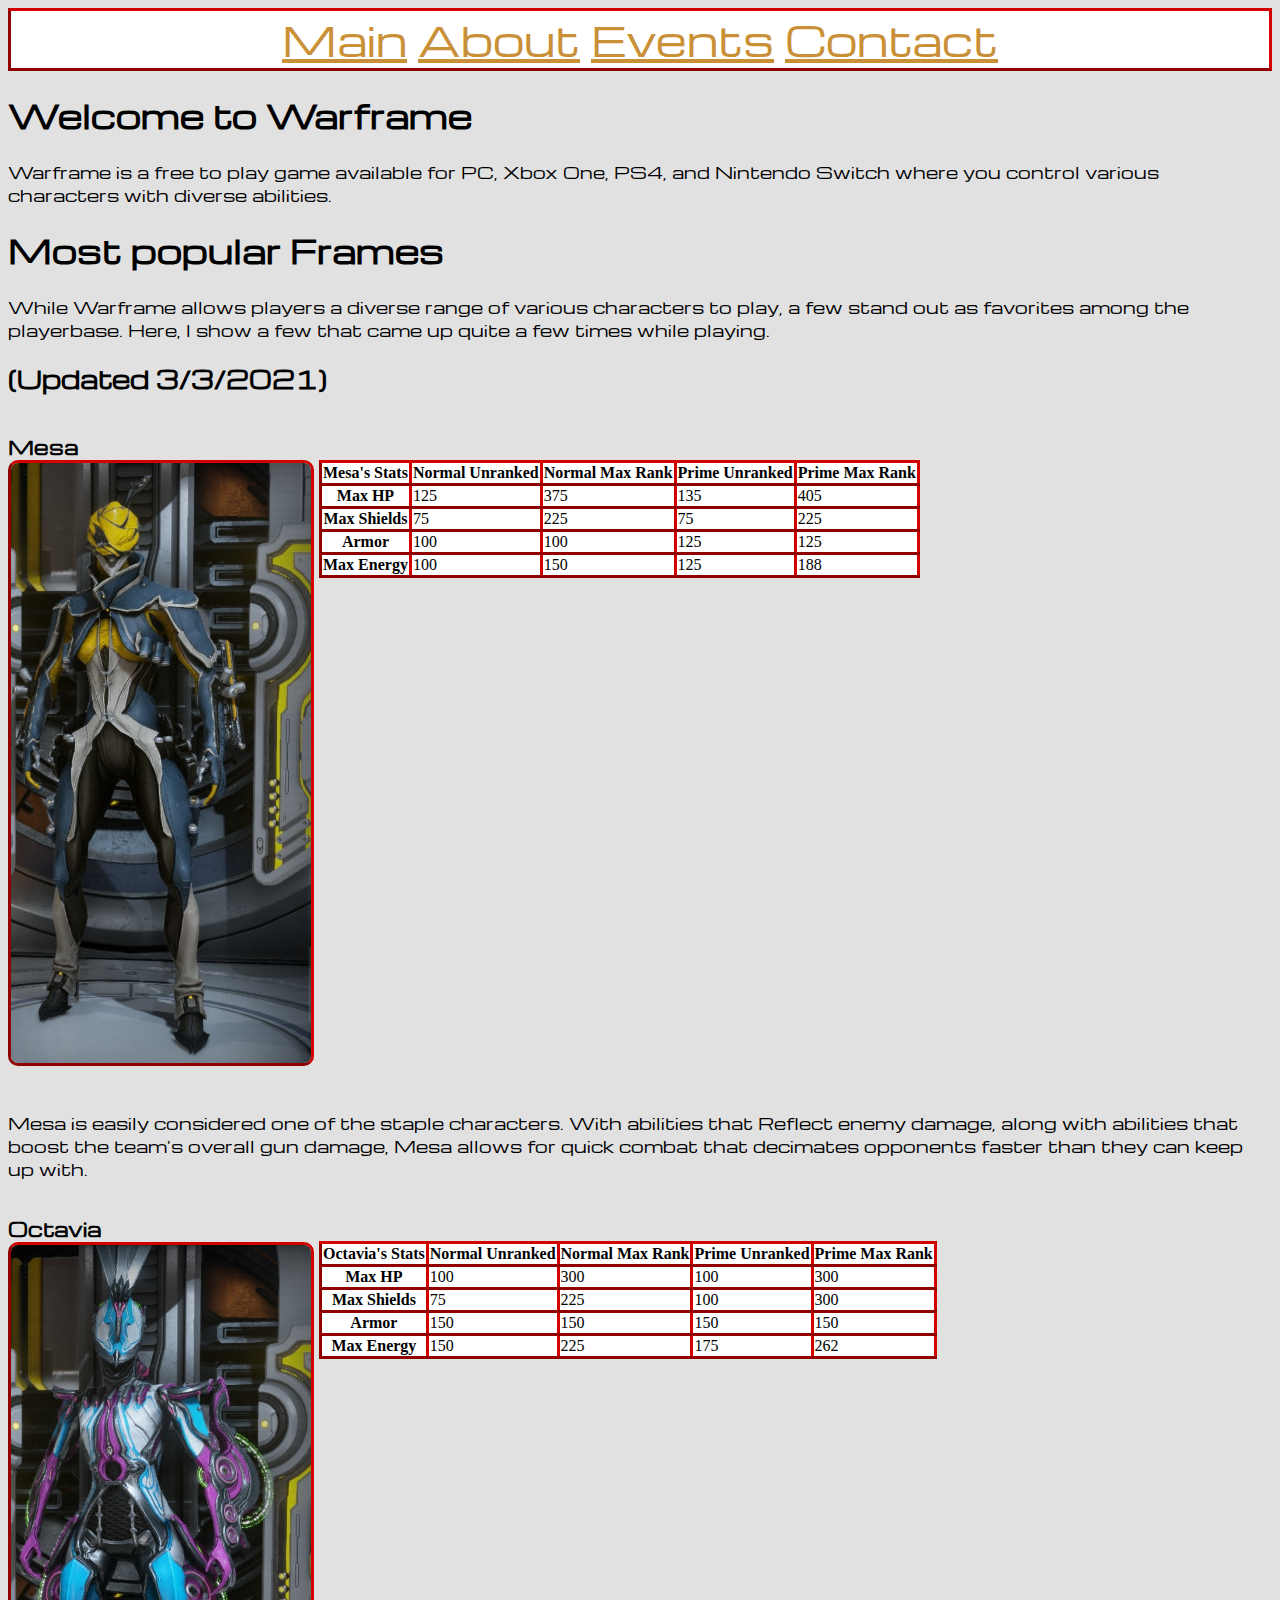
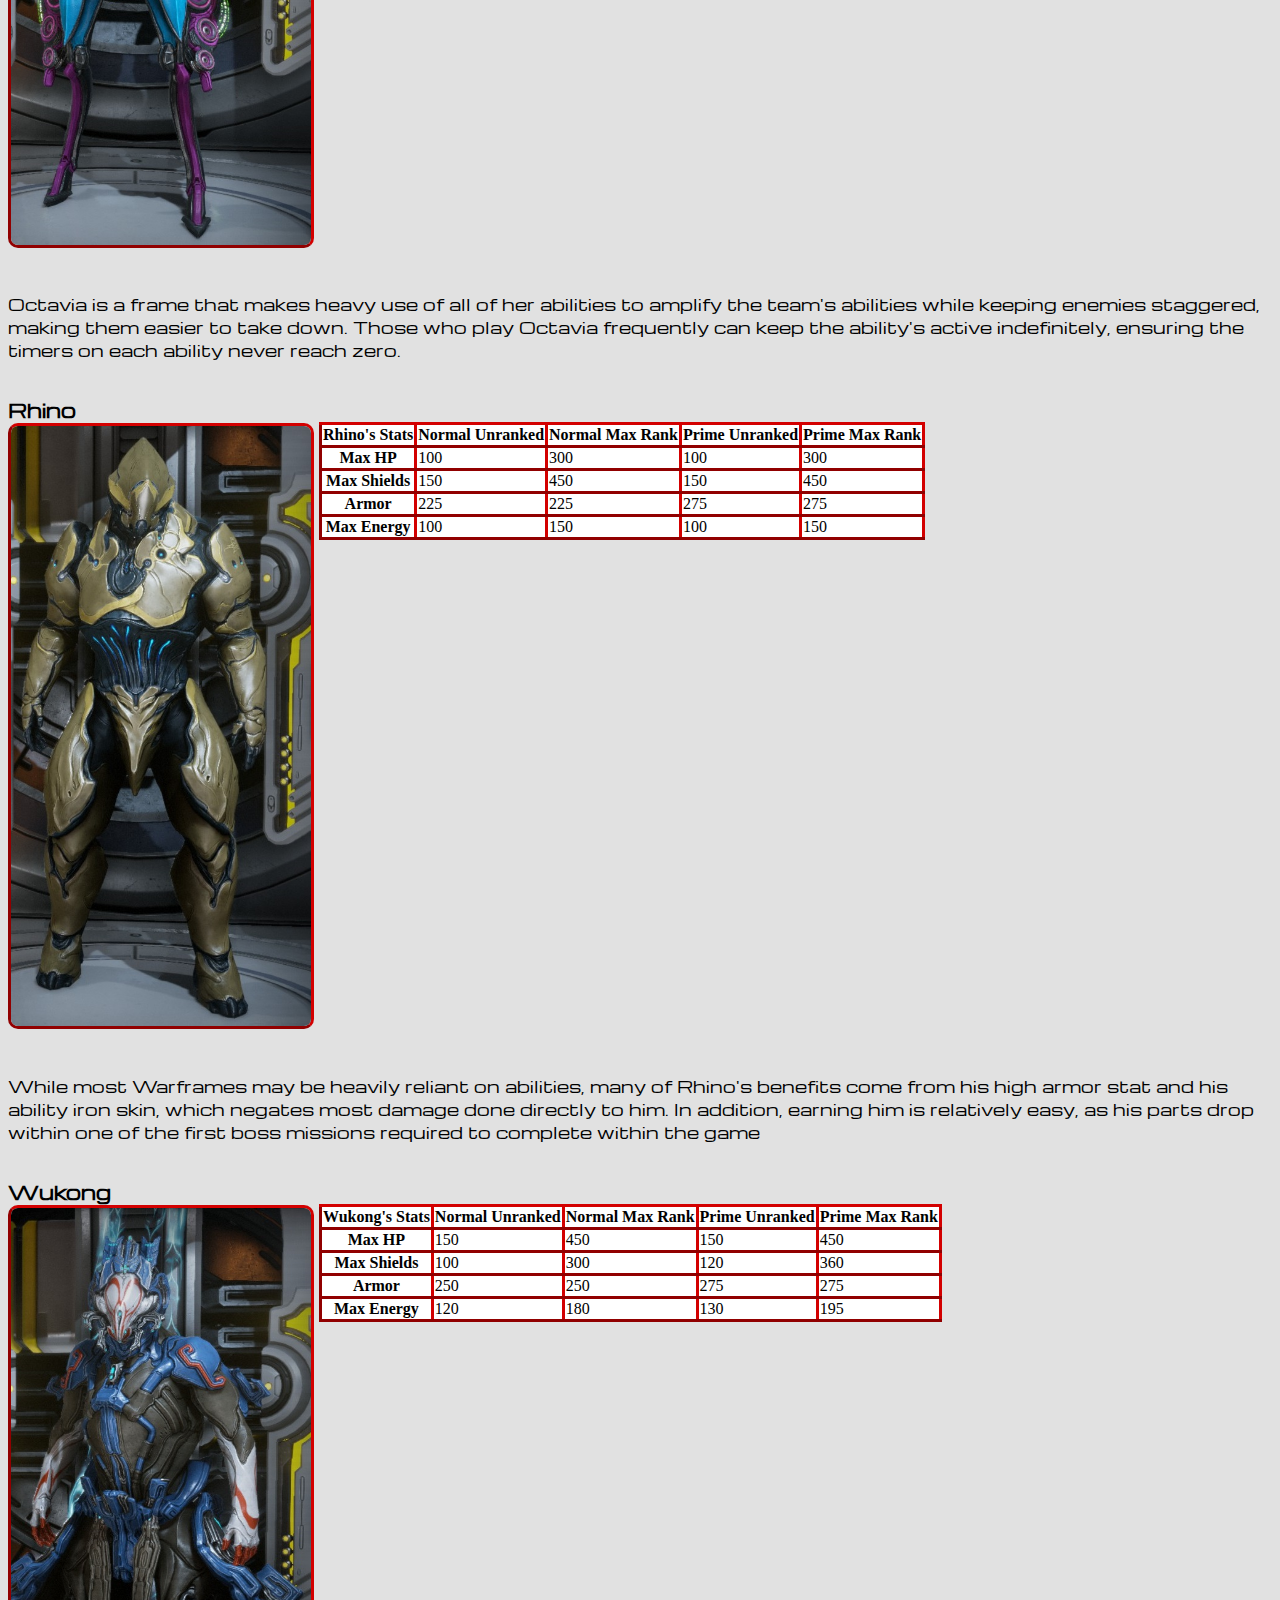
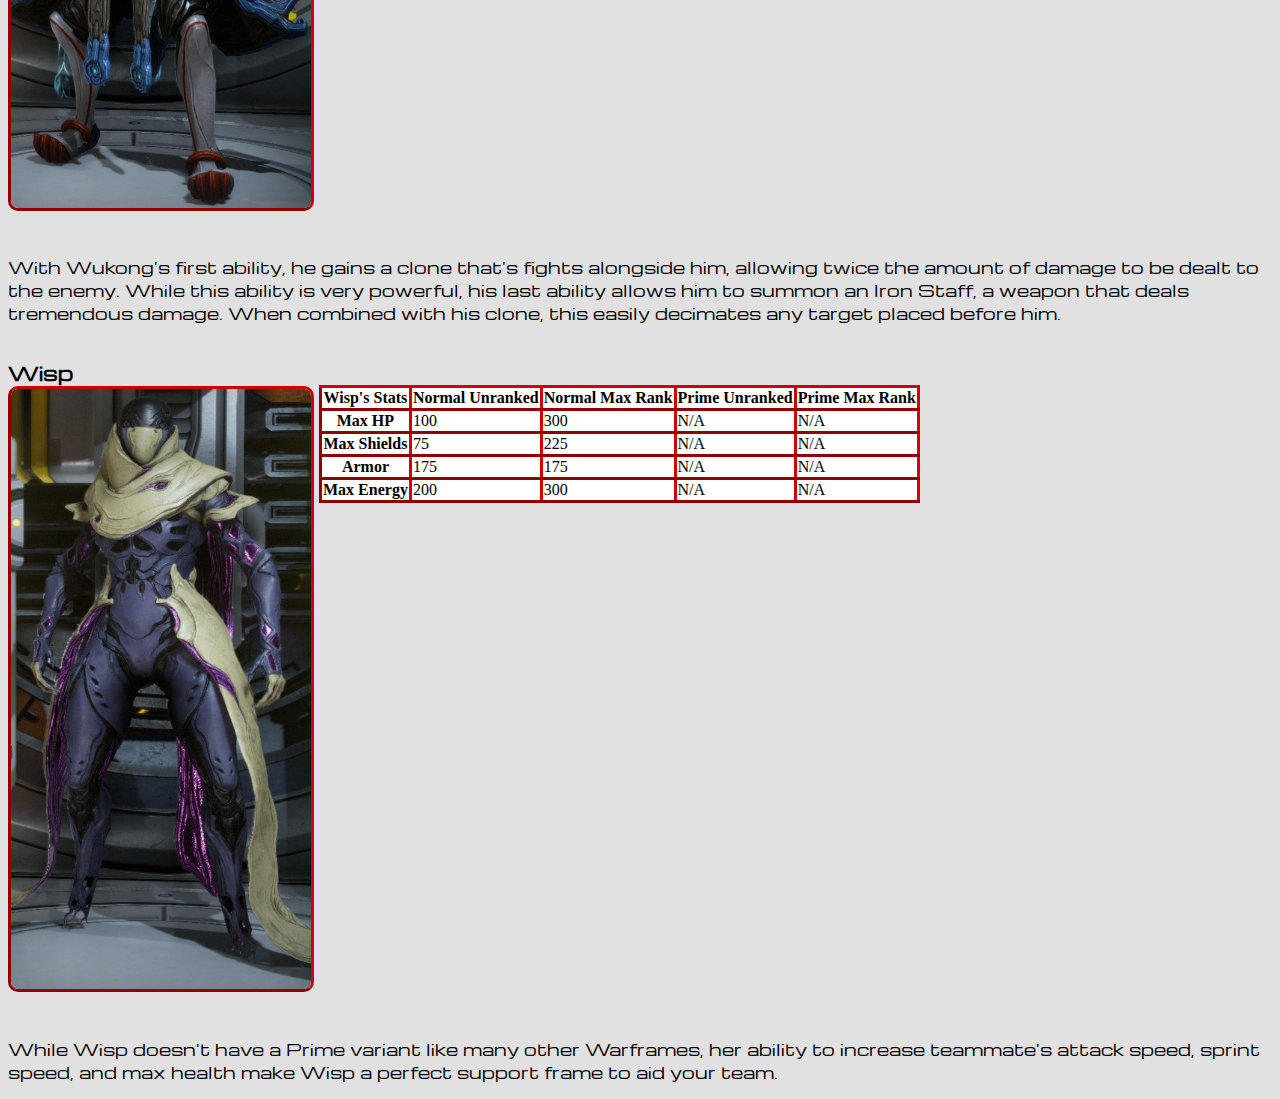
<file: Midterm/index.html>
<!DOCTYPE html>
<html>
    <!--Alrighty, time to get to work on the midterm.  Some scaffolding will be nice-->
    <head>
    <title>Welcome!</title>
    <link rel="stylesheet" href="Styling.css" />
    </head>
    <body>
        <!--Actually first, we should put a menu at the top of the page-->
        <div class="menu">
            <!--Menu goes here.  Users should be able to access the Main, Contact, About, and Events pages from here.-->

            <a href="index.html" class="menuButton">Main</a>
            <a href="about.html" class="menuButton">About</a>
            <a href="events.html">Events</a>
            <a href="Contact.html">Contact</a>

        </div>
        <!-- Alrighty.  After the menu, comes what the user's going to see first.-->
        <div>
            <h1>Welcome to Warframe</h1>
            <p>Warframe is a free to play game available for PC, Xbox One, PS4, and Nintendo Switch where you control various characters with diverse abilities.</p>
        </div>

        <!--Feel like I need to mention, but all images were taken within the game for this page, and cropped a bit.-->
        <div>
            <h1>Most popular Frames</h1><!--Wow, this data is hard to find.  I'll have to do this later.-->
            <p>While Warframe allows players a diverse range of various characters to play, a few stand out as favorites among the playerbase.  Here, I show a few that came up quite a few times while playing.</p>
            <h2>(Updated 3/3/2021)</h2>
            <div class="frame">
                <div class="frameHead">
                <h3>Mesa</br> <img src="mesa.jpg" class="frameImage"></h3>
                </div>
                <table border="1" class="frameTable">
                    <tr>
                        <th scope="col">Mesa's Stats</th>
                        <th scope="col">Normal Unranked</th>
                        <th scope="col">Normal Max Rank</th>
                        <th scope="col">Prime Unranked</th>
                        <th scope="col">Prime Max Rank</th>
                    </tr>
                    <tr>
                        <th scope="row">Max HP</th>
                        <td>125</td>
                        <td>375</td>
                        <td>135</td>
                        <td>405</td>
                    </tr>
                    <tr>
                        <th scope="row">Max Shields</th>
                        <td>75</td>
                        <td>225</td>
                        <td>75</td>
                        <td>225</td>
                    </tr>
                    <tr>
                        <th scope="row">Armor</th>
                        <td>100</td>
                        <td>100</td>
                        <td>125</td>
                        <td>125</td>
                    </tr>
                    <tr>
                        <th scope="row">Max Energy</th>
                        <td>100</td>
                        <td>150</td>
                        <td>125</td>
                        <td>188</td>
                    </tr>
                </table>
                <!--Table looks nice, probably going to copy-paste it throughout this page.-->
                <!--Description time-->
                <p>Mesa is easily considered one of the staple characters.  With abilities that Reflect enemy damage, along with abilities that boost the team's overall gun damage, Mesa allows for quick combat that decimates opponents faster than they can keep up with.</p>
            </div>
            
            <div class="frame">
                <h3>Octavia </br> <img src="octavia.jpg" class="frameImage"></h3>
                
                <table border="1" class="frameTable">
                    <tr>
                        <th scope="col">Octavia's Stats</th>
                        <th scope="col">Normal Unranked</th>
                        <th scope="col">Normal Max Rank</th>
                        <th scope="col">Prime Unranked</th>
                        <th scope="col">Prime Max Rank</th>
                    </tr>
                    <tr>
                        <th scope="row">Max HP</th>
                        <td>100</td>
                        <td>300</td>
                        <td>100</td>
                        <td>300</td>
                    </tr>
                    <tr>
                        <th scope="row">Max Shields</th>
                        <td>75</td>
                        <td>225</td>
                        <td>100</td>
                        <td>300</td>
                    </tr>
                    <tr>
                        <th scope="row">Armor</th>
                        <td>150</td>
                        <td>150</td>
                        <td>150</td>
                        <td>150</td>
                    </tr>
                    <tr>
                        <th scope="row">Max Energy</th>
                        <td>150</td>
                        <td>225</td>
                        <td>175</td>
                        <td>262</td>
                    </tr>
                </table>
                <p>Octavia is a frame that makes heavy use of all of her abilities to amplify the team's abilities while keeping enemies staggered, making them easier to take down.  Those who play Octavia frequently can keep the ability's active indefinitely, ensuring the timers on each ability never reach zero.</p>
            </div>
            <div class="frame">
                <h3>Rhino </br> <img src="rhino.jpg" class="frameImage"></h3>
                
                <table border="1" class="frameTable">
                    <tr>
                        <th scope="col">Rhino's Stats</th>
                        <th scope="col">Normal Unranked</th>
                        <th scope="col">Normal Max Rank</th>
                        <th scope="col">Prime Unranked</th>
                        <th scope="col">Prime Max Rank</th>
                    </tr>
                    <tr>
                        <th scope="row">Max HP</th>
                        <td>100</td>
                        <td>300</td>
                        <td>100</td>
                        <td>300</td>
                    </tr>
                    <tr>
                        <th scope="row">Max Shields</th>
                        <td>150</td>
                        <td>450</td>
                        <td>150</td>
                        <td>450</td>
                    </tr>
                    <tr>
                        <th scope="row">Armor</th>
                        <td>225</td>
                        <td>225</td>
                        <td>275</td>
                        <td>275</td>
                    </tr>
                    <tr>
                        <th scope="row">Max Energy</th>
                        <td>100</td>
                        <td>150</td>
                        <td>100</td>
                        <td>150</td>
                    </tr>
                </table>
                <p>While most Warframes may be heavily reliant on abilities, many of Rhino's benefits come from his high armor stat and his ability iron skin, which negates most damage done directly to him.  In addition, earning him is relatively easy, as his parts drop within one of the first boss missions required to complete within the game</p>
            </div>
            <div class="frame">
                <h3>Wukong</br><img src="wukong.jpg" class="frameImage"></h3>
             
                <table border="1" class="frameTable">
                    <tr>
                        <th scope="col">Wukong's Stats</th>
                        <th scope="col">Normal Unranked</th>
                        <th scope="col">Normal Max Rank</th>
                        <th scope="col">Prime Unranked</th>
                        <th scope="col">Prime Max Rank</th>
                    </tr>
                    <tr>
                        <th scope="row">Max HP</th>
                        <td>150</td>
                        <td>450</td>
                        <td>150</td>
                        <td>450</td>
                    </tr>
                    <tr>
                        <th scope="row">Max Shields</th>
                        <td>100</td>
                        <td>300</td>
                        <td>120</td>
                        <td>360</td>
                    </tr>
                    <tr>
                        <th scope="row">Armor</th>
                        <td>250</td>
                        <td>250</td>
                        <td>275</td>
                        <td>275</td>
                    </tr>
                    <tr>
                        <th scope="row">Max Energy</th>
                        <td>120</td>
                        <td>180</td>
                        <td>130</td>
                        <td>195</td>
                    </tr>
                </table>
                <p>With Wukong's first ability, he gains a clone that's fights alongside him, allowing twice the amount of damage to be dealt to the enemy.  While this ability is very powerful, his last ability allows him to summon an Iron Staff, a weapon that deals tremendous damage.  When combined with his clone, this easily decimates any target placed before him.</p>
            </div>
            <div class="frame">
                <h3>Wisp </br> <img src="wisp.jpg" class="frameImage"></h3>
                
                <table border="1" class="frameTable">
                    <tr>
                        <th scope="col">Wisp's Stats</th>
                        <th scope="col">Normal Unranked</th>
                        <th scope="col">Normal Max Rank</th>
                        <th scope="col">Prime Unranked</th>
                        <th scope="col">Prime Max Rank</th>
                    </tr>
                    <tr>
                        <th scope="row">Max HP</th>
                        <td>100</td>
                        <td>300</td>
                        <td>N/A</td>
                        <td>N/A</td>
                    </tr>
                    <tr>
                        <th scope="row">Max Shields</th>
                        <td>75</td>
                        <td>225</td>
                        <td>N/A</td>
                        <td>N/A</td>
                    </tr>
                    <tr>
                        <th scope="row">Armor</th>
                        <td>175</td>
                        <td>175</td>
                        <td>N/A</td>
                        <td>N/A</td>
                    </tr>
                    <tr>
                        <th scope="row">Max Energy</th>
                        <td>200</td>
                        <td>300</td>
                        <td>N/A</td>
                        <td>N/A</td>
                    </tr>
                </table>
                <p>While Wisp doesn't have a Prime variant like many other Warframes, her ability to increase teammate's attack speed, sprint speed, and max health make Wisp a perfect support frame to aid your team.</p>
            </div>
        </div>

    </body>
</html>
</file>
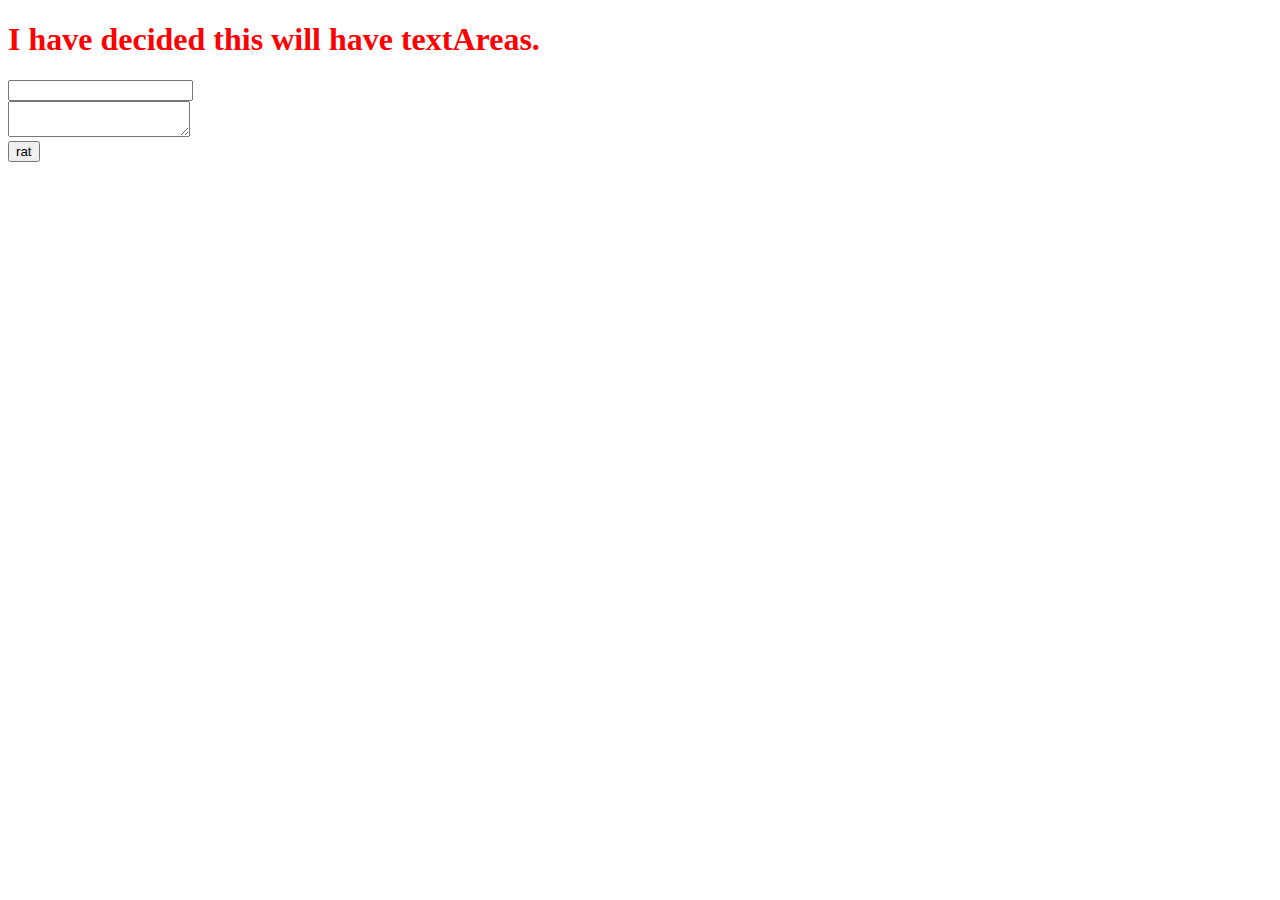
<file: Week11/index.html>
<!DOCTYPE html>
<html>
    <head>
        <title>Wowee another website</title> 
        
        <link rel="stylesheet" href="Style.css" />
        <style>
            h1
            {
                color: red;
            }
            video{
                visibility: hidden;
            }
        </style>
        <script src="../jquery-3.6.0.js">
        // $("1").css("color", "blue");
          //  $( "txtareaName").css("font-size", "25px");
            $("btn").click(function(){
                $("#ratTime").css("visibility", "visible");

            })</script>
    </head>
    <body>
        <h1 id="1">I have decided this will have textAreas.</h1>
        <form>
            <input type="text" name="textTime" id="inputTextTime">
        </br>
            <textarea name="newName" cols="" rows="" id="txtareaName">

            </textarea>
        </br>
            <input type="button" id="btn" value="rat">

        </form>

        <video id="ratTime" src="../Midterm/rat.mp4"></video>
        <script>
           

        </script>
    </body>
</html>
</file>
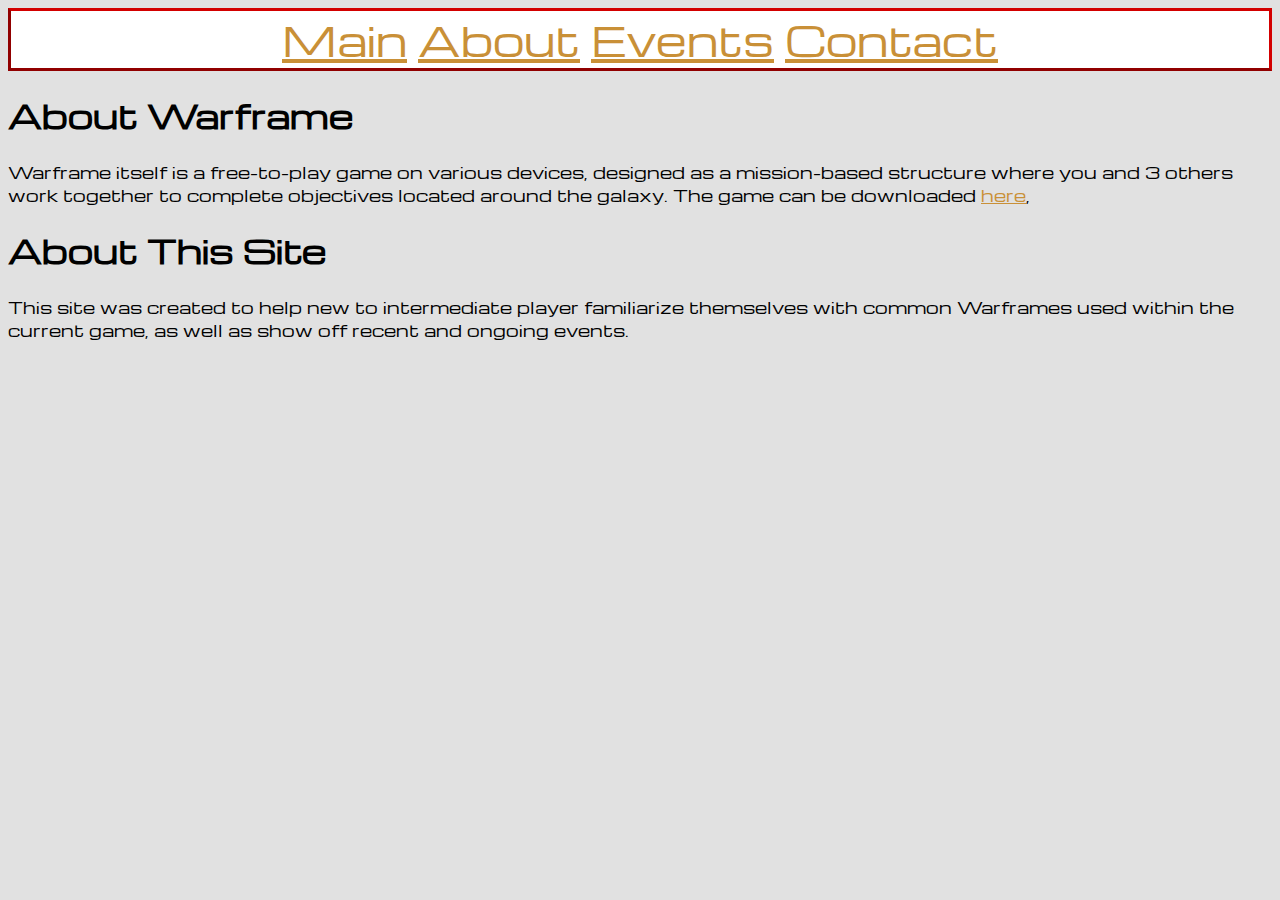
<file: Midterm/about.html>
<!DOCTYPE html>
<html>
    <!--About page.  What's up with Warframe, why'd you create the site?-->
    <head>
        <title>About</title>
        <link rel="stylesheet" href="Styling.css" />
    </head>
    <body>
        <!--Can't forget the menu, here.-->
        <div class="menu">
            <!--Menu goes here.  Users should be able to access the Main, Contact, About, and Events pages from here.-->
                    <a href="index.html">Main</a>
                    <a href="about.html">About</a>
                    <a href="events.html">Events</a>
                    <a href="Contact.html">Contact</a>
               
        </div>
        <!--Much better.  What's next?-->
        <!--Ooh, how about...-->

        <h1>About Warframe</h1>
        <p>Warframe itself is a free-to-play game on various devices, designed as a mission-based structure where you and 3 others work together to complete objectives located around the galaxy.  The game can be downloaded <a href="https://www.warframe.com/landing">here</a>,</p>
        <h1>About This Site</h1>
        <p>This site was created to help new to intermediate player familiarize themselves with common Warframes used within the current game, as well as show off recent and ongoing events.</p>
    </body>
</html>
</file>
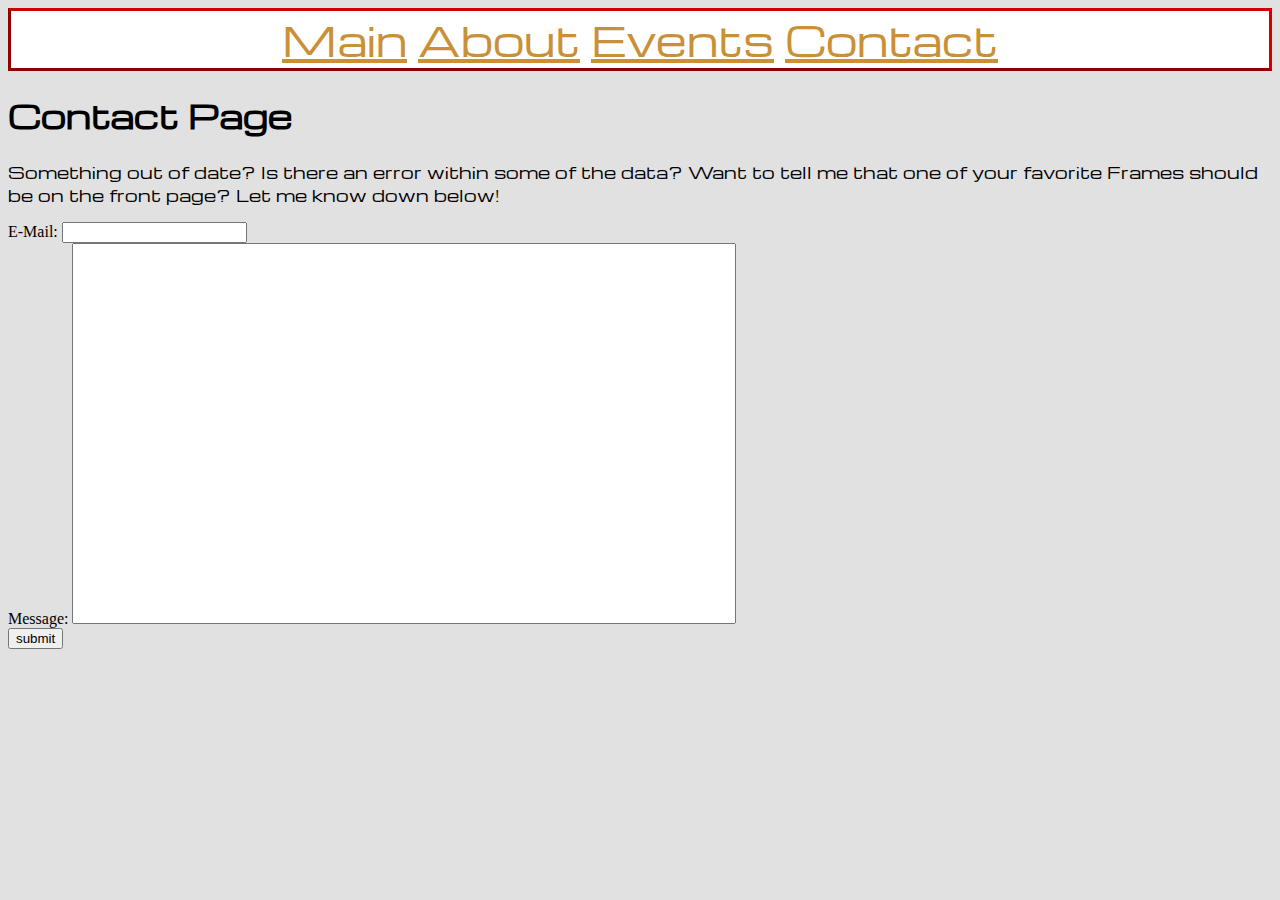
<file: Midterm/Contact.html>
<!DOCTYPE html>
<html>
    <!--What if someone has questions they need answered.  That's where this page comes in.-->
    <head>
        <title>Contact me!</title>
        <link rel="stylesheet" href="Styling.css" />
    </head>
    <body>
        <!--Gotta get that menu in here right quick.-->
        <div class="menu">
            <!--Menu goes here.  Users should be able to access the Main, Contact, About, and Events pages from here.-->
                    <a href="index.html">Main</a>
                    <a href="about.html">About</a>
                    <a href="events.html">Events</a>
                    <a href="Contact.html">Contact</a>
        </div>
        <!--Alrighty, what to put here... I guess we start with a heading.-->
        <h1>Contact Page</h1>
        <p>Something out of date?  Is there an error within some of the data?  Want to tell me that one of your favorite Frames should be on the front page?  Let me know down below!</p>
        <div class="contactInfo">
            <form action="mailto:putaproperemailhereortheyarentgonnabeabletosendthings@pleasejustputanemailhere.com">
                <label for="e-mail">E-Mail:</label>
                <input type="text" name="e-mail" required="required">
            </br>
                <label for="message">Message: </label>
                <textarea name="message" cols="80" rows="25" required="required"></textarea>
        </br>
                <input type="submit" value="submit">
            </form>
        </div>

    </body>
</html>
</file>
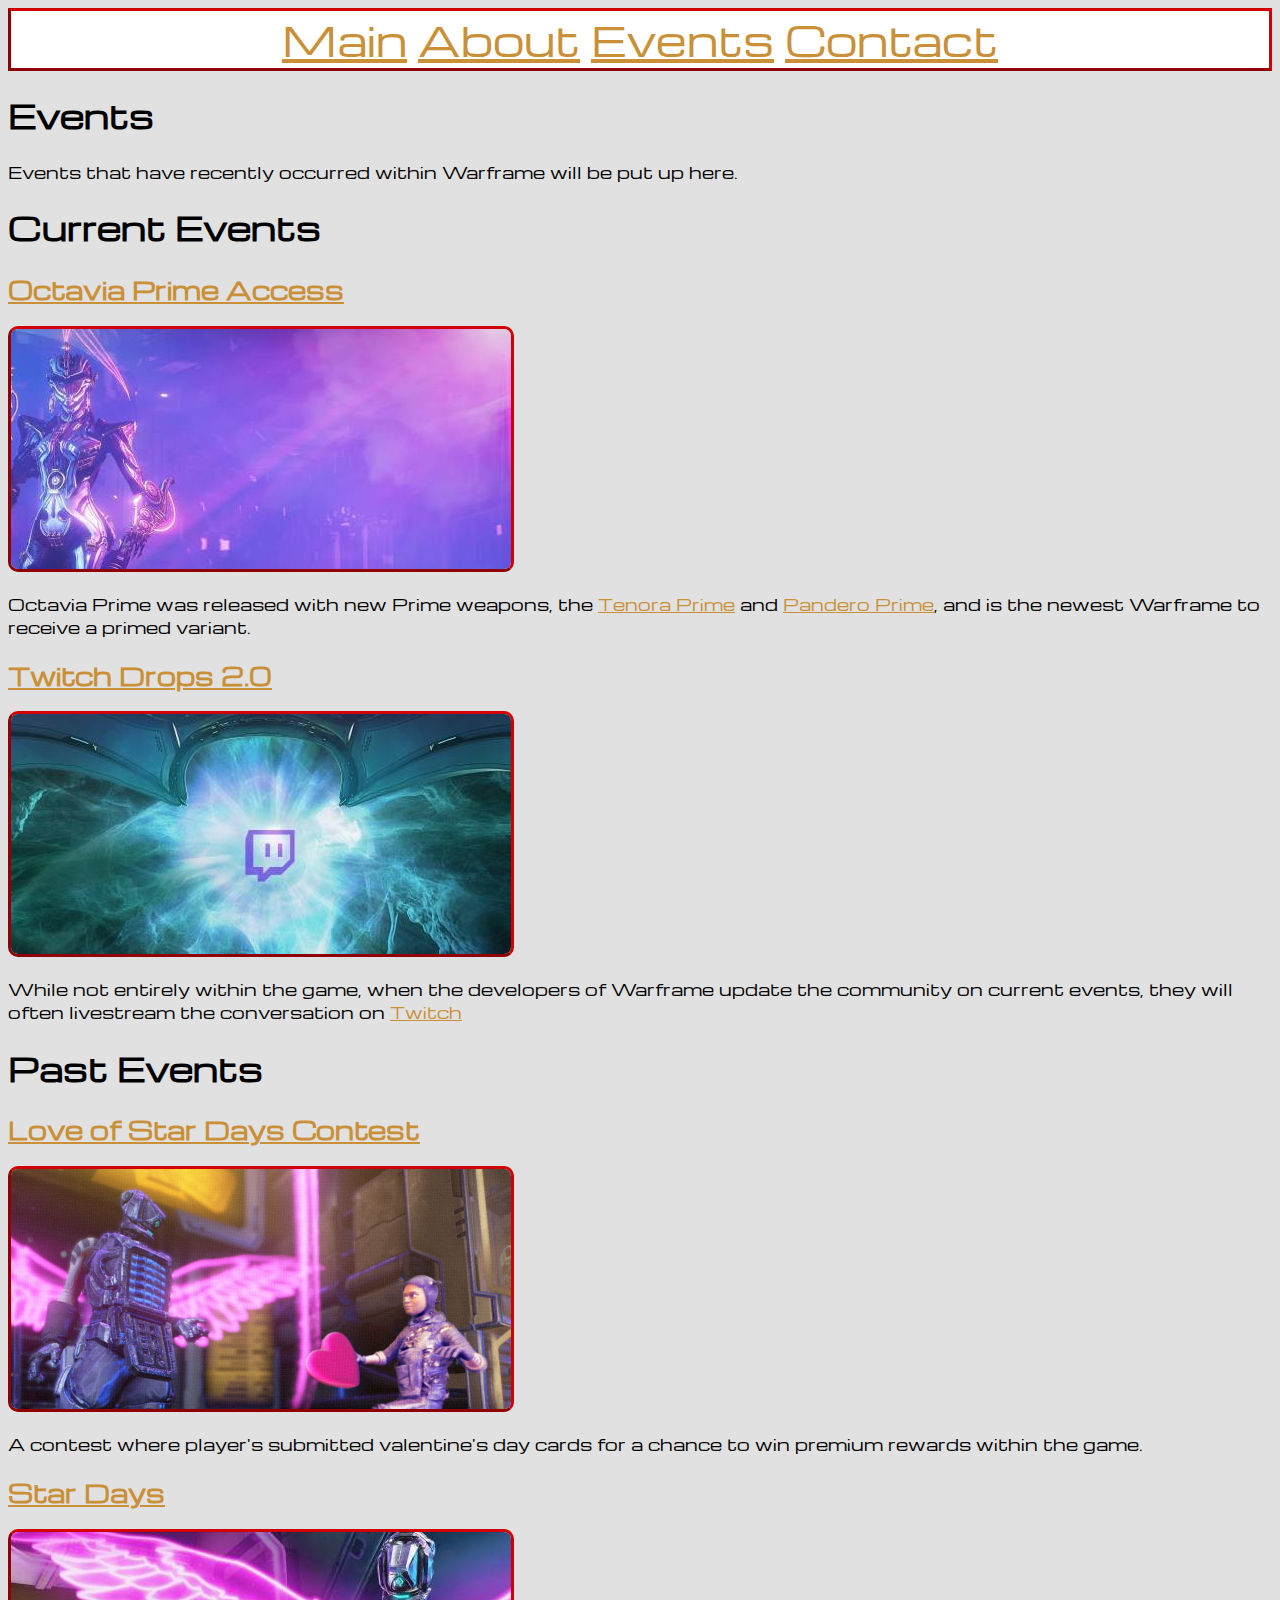
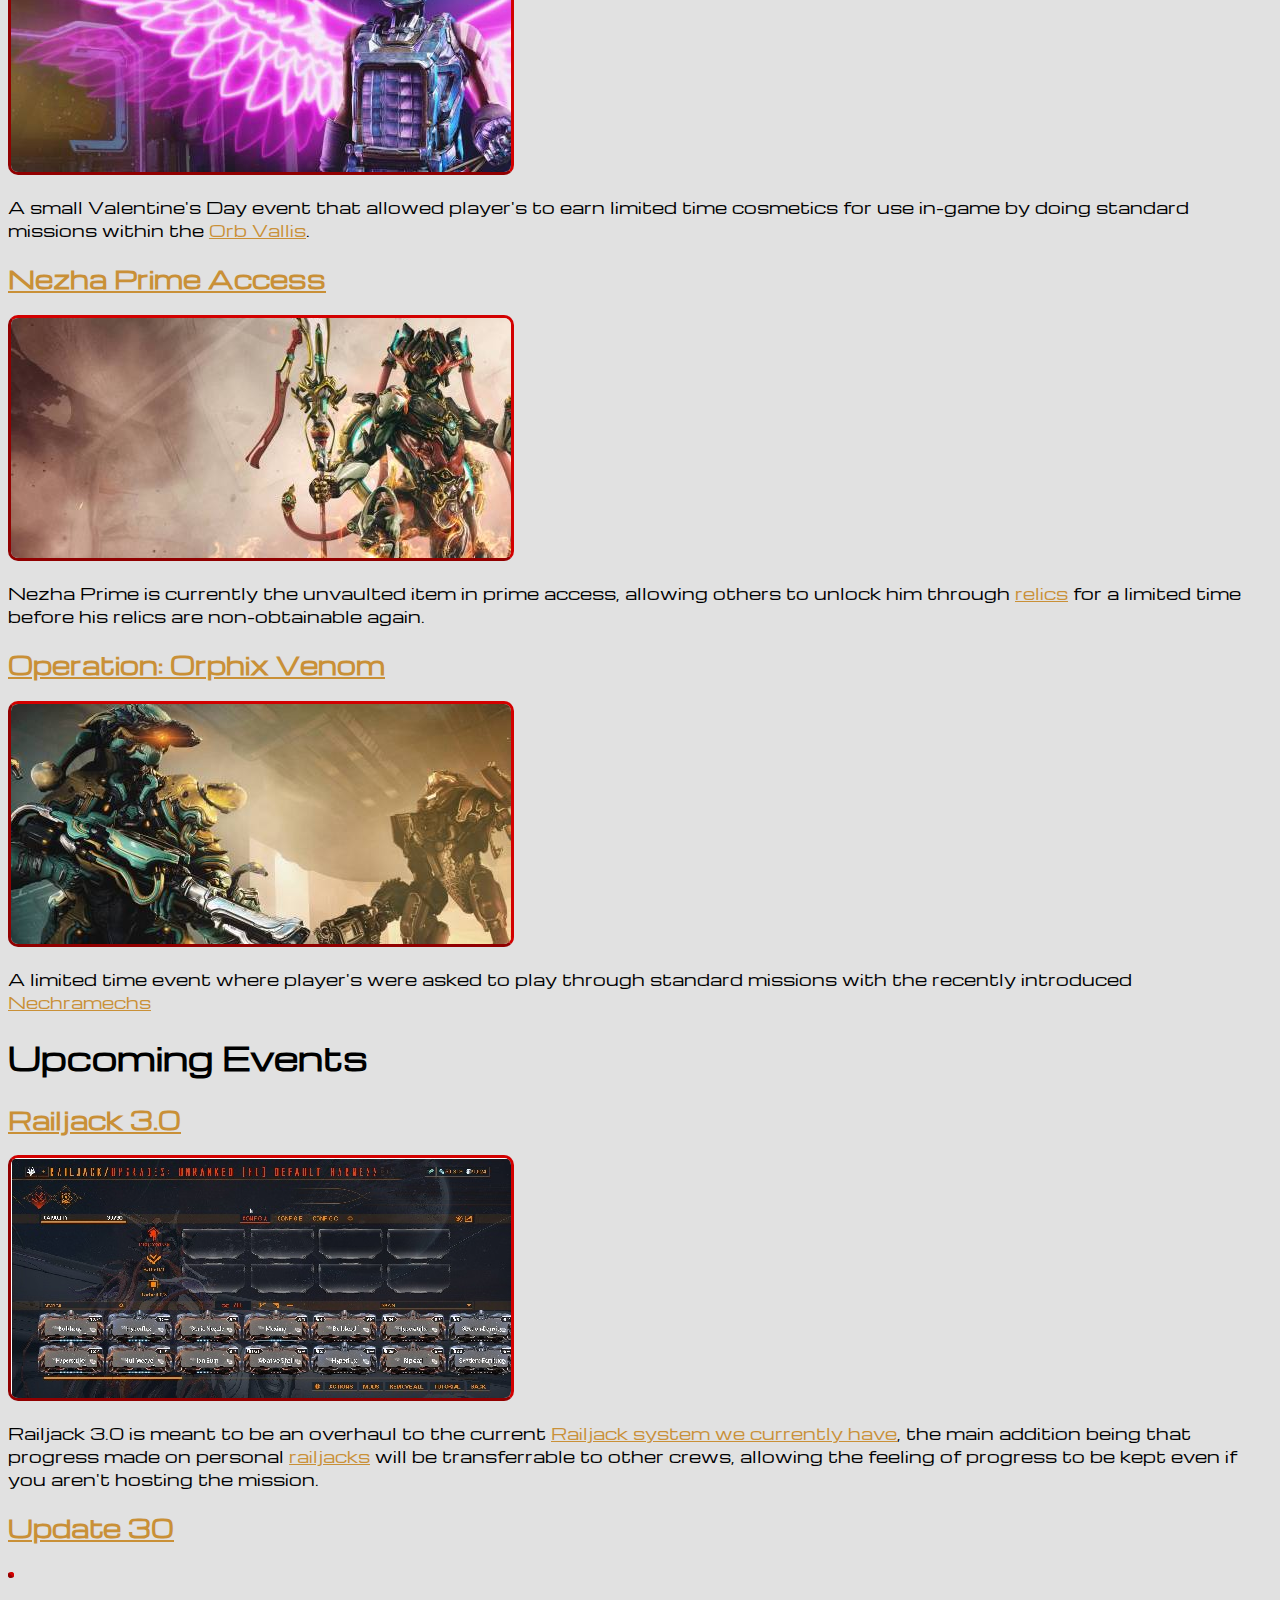
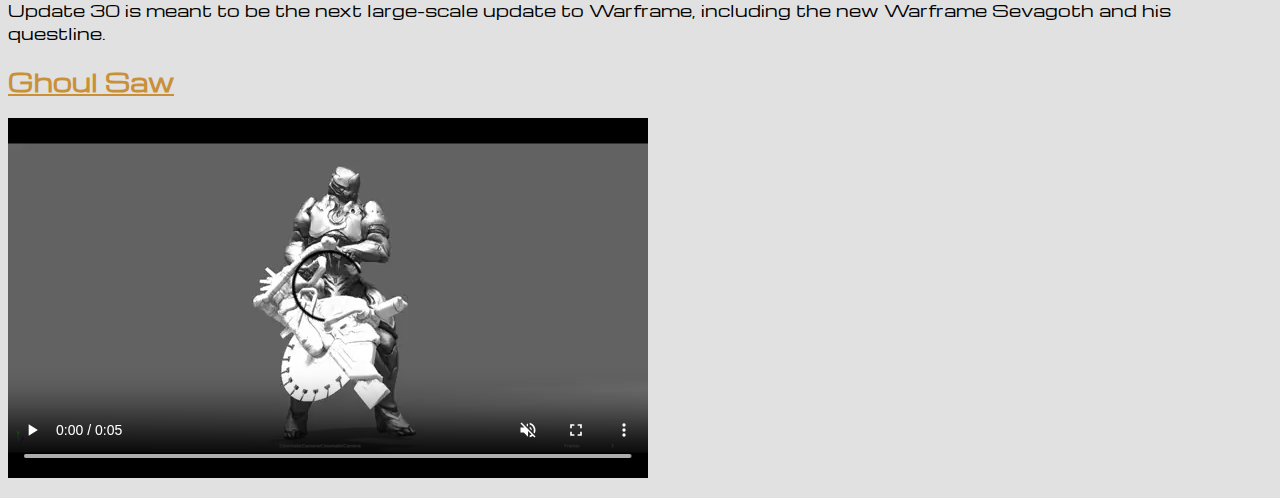
<file: Midterm/events.html>
<!DOCTYPE html>
<html>
    <!--Alrighty, the Events page.  What's happening within Warframe that people should know about?-->
    <head>
        <title>Events</title>
        <link rel="stylesheet" href="Styling.css" />
    </head>
    <body>
        <!--First things first, the menu.-->
        <div class="menu">
            <!--Menu goes here.  Users should be able to access the Main, Contact, About, and Events pages from here.-->
                    <a href="index.html">Main</a>
                    <a href="about.html">About</a>
                    <a href="events.html">Events</a>
                    <a href="Contact.html">Contact</a>
        </div>
        <!--Nice and easy, I think.  Next Up, guess we gotta put the heading of the page, no?-->
        <h1>Events</h1>
        <p>Events that have recently occurred within Warframe will be put up here.</p>
        <div>
            <!--All images used here were pulled from the official Warframe website.-->
            <h1>Current Events</h1>
            <h2><a href="https://www.warframe.com/news/octavia-prime-access">Octavia Prime Access</a></h2>
            <img src="frameEventImages/octaviaPrimeAccess.jpg">
            <p>Octavia Prime was released with new Prime weapons, the <a href="https://warframe.fandom.com/wiki/Tenora_Prime">Tenora Prime</a> and <a href="https://warframe.fandom.com/wiki/Pandero_Prime">Pandero Prime</a>, and is the newest Warframe to receive a primed variant.</p>

            <h2><a href="https://forums.warframe.com/topic/1249107-warframe-twitch-drops-20-now-live/">Twitch Drops 2.0</a></h2>
            <img src="frameEventImages/twitchDrops.jpg">
            <p>While not entirely within the game, when the developers of Warframe update the community on current events, they will often livestream the conversation on <a href="https://www.twitch.tv/warframe">Twitch</a></p>
        </div>
        <div>
            <h1>Past Events</h1>

            <h2><a href="https://www.warframe.com/news/love-of-star-days-contest">Love of Star Days Contest</a></h2>
            <img src="frameEventImages/loveofStarDays.png">
            <p>A contest where player's submitted valentine's day cards for a chance to win premium rewards within the game.</p>

            <h2><a href="https://www.warframe.com/news/star-days-are-here">Star Days</a></h2>
            <img src="frameEventImages/starDays.jpg">
            <p>A small Valentine's Day event that allowed player's to earn limited time cosmetics for use in-game by doing standard missions within the <a href="https://warframe.fandom.com/wiki/Orb_Vallis">Orb Vallis</a>.</p>

            <h2><a href="https://www.warframe.com/news/nezha-prime-access-coming-soon">Nezha Prime Access</a></h2>
            <img src="frameEventImages/nezhaPrimeAccess.jpg">
            <p>Nezha Prime is currently the unvaulted item in prime access, allowing others to unlock him through <a href="https://warframe.fandom.com/wiki/Void_Relic">relics</a> for a limited time before his relics are non-obtainable again.</p>

            <h2><a href="https://www.warframe.com/news/operation-orphix-venom">Operation: Orphix Venom</a></h2>
            <img src="frameEventImages/orphixVenom.jpg">
            <p>A limited time event where player's were asked to play through standard missions with the recently introduced <a href="https://warframe.fandom.com/wiki/Necramech">Nechramechs</a></p>
        </div>
       <div>
           <h1>Upcoming Events</h1>
           <h2><a href="https://www.warframe.com/news/devstream-152-overview">Railjack 3.0</a></h2>
           <img src="frameEventImages/railjack.jpg">
           <p>Railjack 3.0 is meant to be an overhaul to the current <a href="https://warframe.fandom.com/wiki/Empyrean">Railjack system we currently have</a>, the main addition being that progress made on personal <a href="https://warframe.fandom.com/wiki/Railjack">railjacks</a> will be transferrable to other crews, allowing the feeling of progress to be kept even if you aren't hosting the mission.</p>

           <h2><a href="https://www.warframe.com/news/devstream-152-overview">Update 30</a></h2>
           <img>
           <p>Update 30 is meant to be the next large-scale update to Warframe, including the new Warframe Sevagoth and his questline.</p>

           <h2><a href="https://www.warframe.com/news/devstream-152-overview">Ghoul Saw</a></h2>
           <!--I knew coding that rat in wasn't a waste of time!-->
           <video src="frameEventImages/DeadlyFlakyCanine-mobile.mp4" controls autoplay="autoplay" muted loop="loop"></video>
           <p></p>
       </div>
    </body>
</html>
</file>
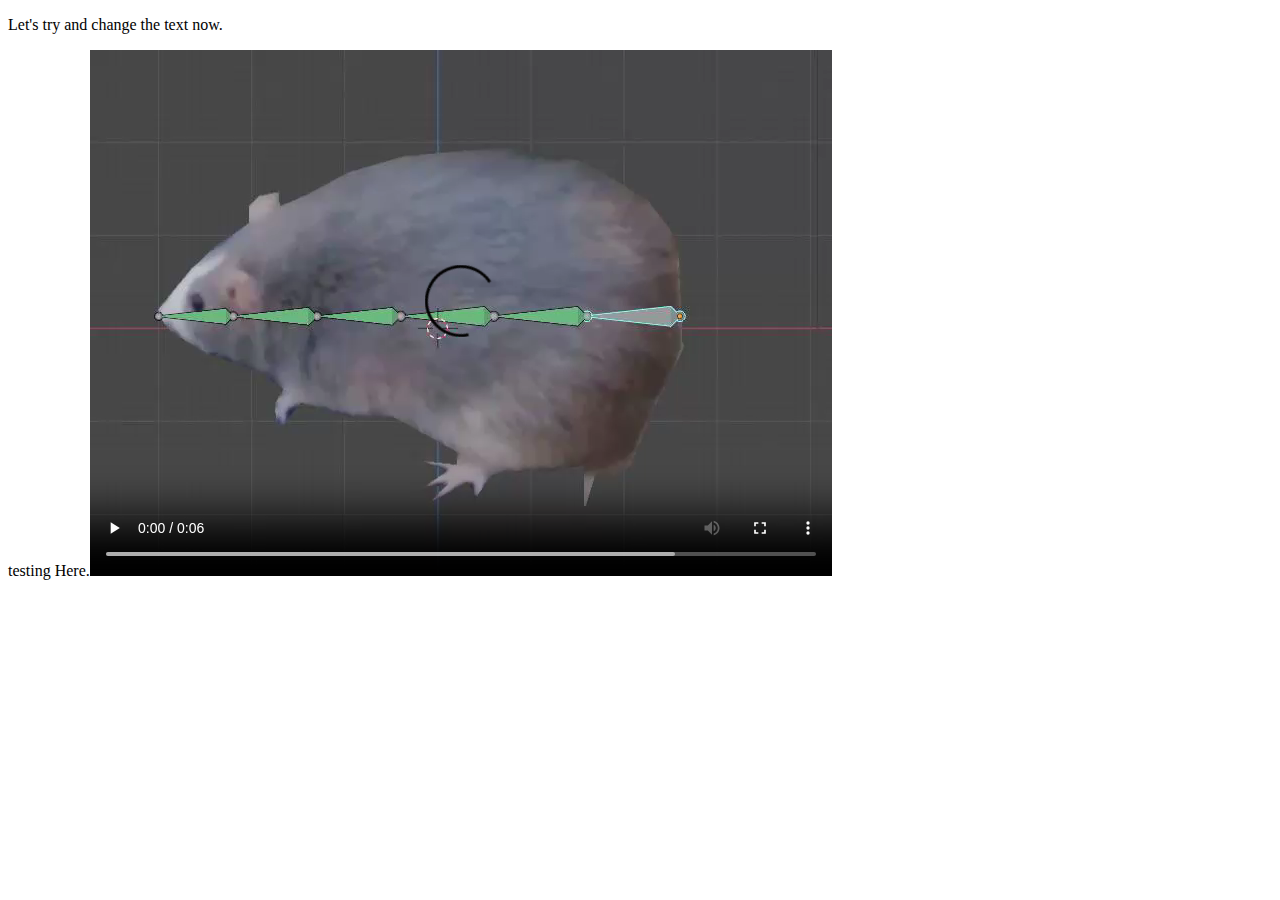
<file: Week10/try.html>
<!DOCTYPE html>
<html lang="en-US">
    <head>
        <title>Website</title>
        
    </head>
    <body id="2">
        <h1 id="3">Not the text you're looking for.</h1>
        <p id="1" name="foundText">Oi, your text is found here, pal.</p>
        <script  src="queryTry.js"></script>
    </body>
</html>
</file>
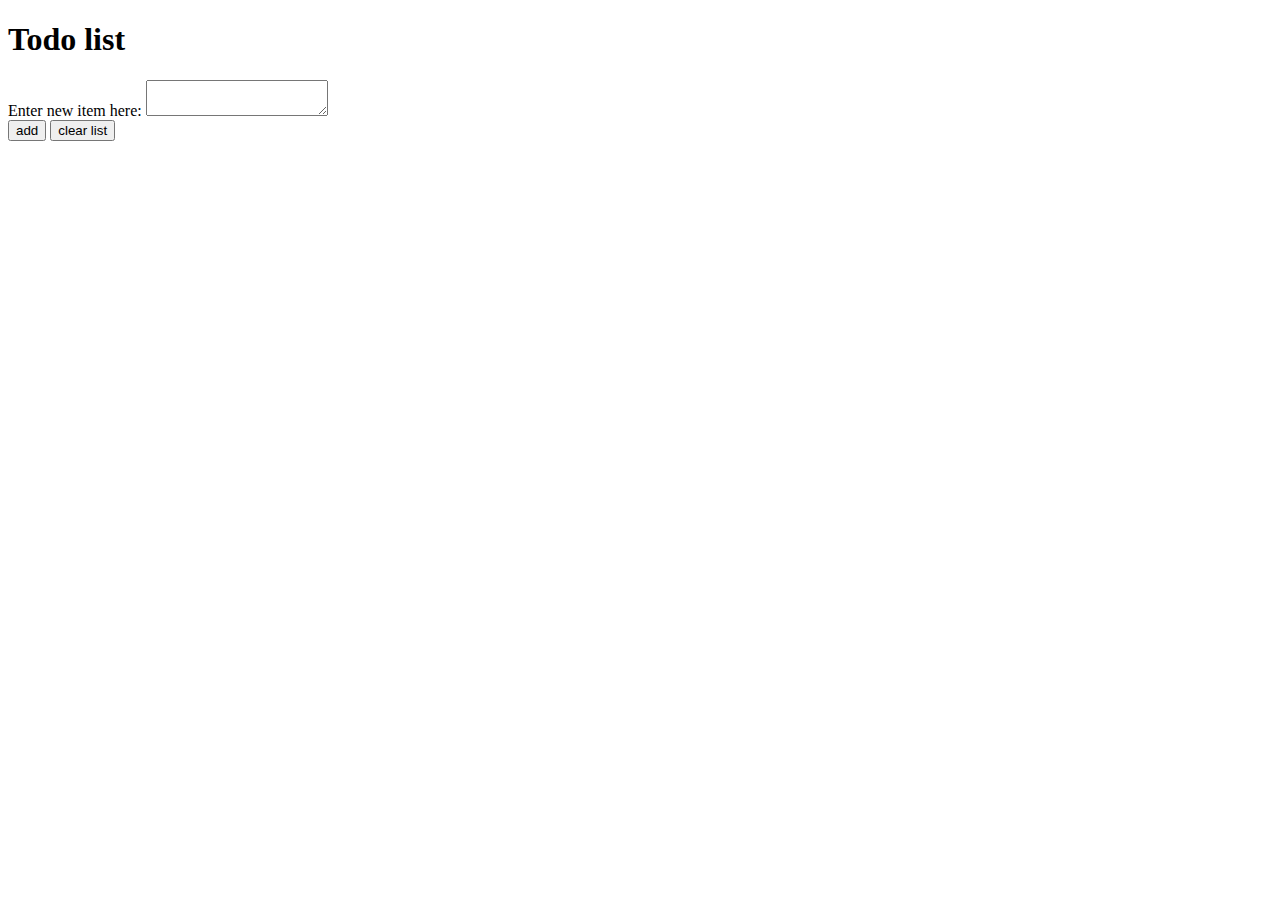
<file: Week11/Week11Assignment.html>
<!DOCTYPE html>
<html>
    <head>
        <title>Title goes here</title>
    </head>
    <body>
        <h1>Todo list</h1>
        <ul id="3">
        </ul>
        <div>
         <form>
            <label for="listText">Enter new item here: </label>
            <textarea name="listText" id="2"></textarea>
         </br>
            <input type="button" name="todoButton" id="1" value="add" onclick="AddItem()">
            <input type="button" name="clearItem" id="4" value="clear list" onclick="clearList()">
         </form>
        </div>
        <script src="Week11Assignment.js"></script>
    </body>
</html>
</file>
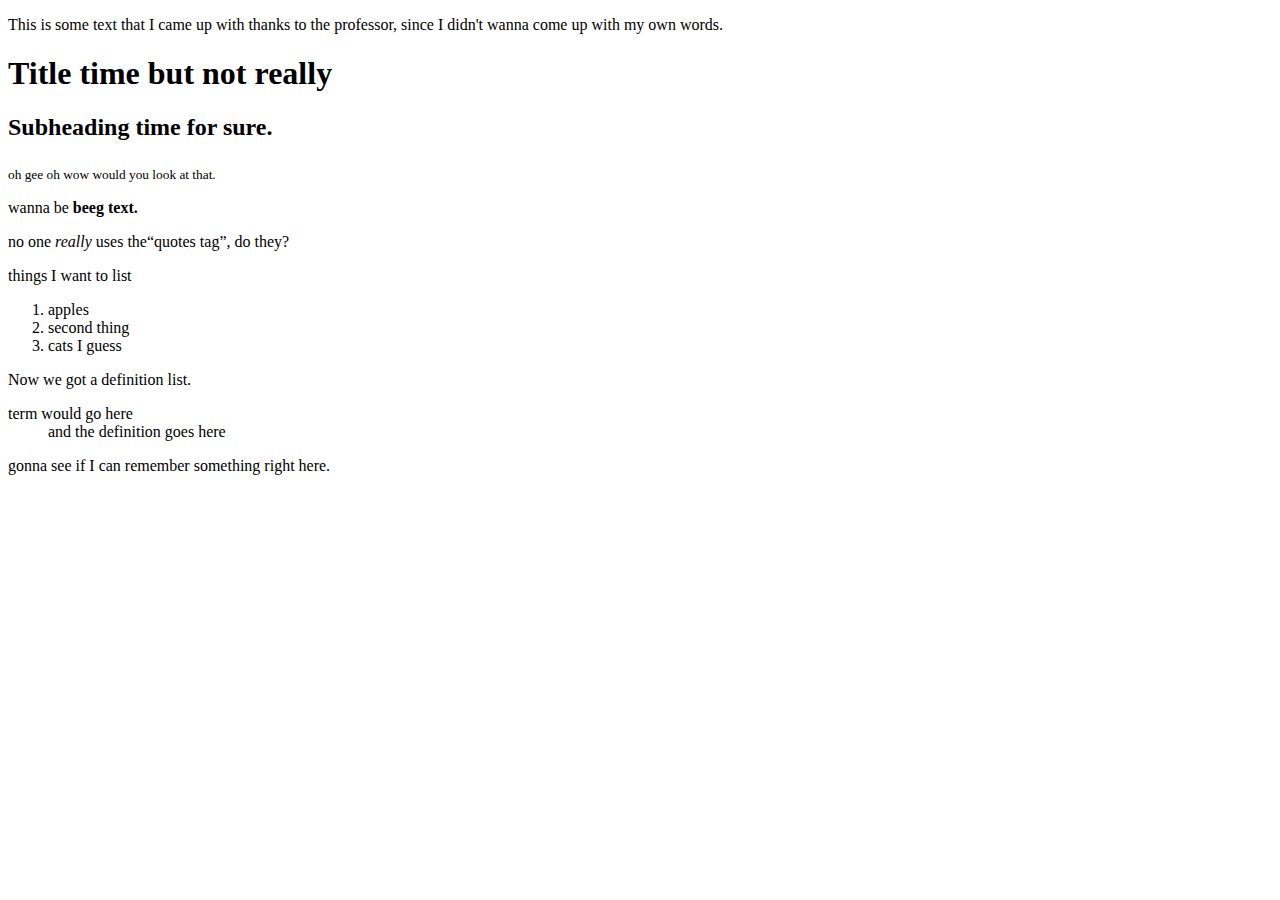
<file: Week3/test.html>
<!DOCTYPE html>
<html>
    <head>
        <title>This is a title for a webpage I think.</title>
    </head>
    <body>
        <p>This is some text that I came up with thanks to the professor, since I didn't wanna come up with my own words.</p>
        <!--
            Hee hoo comment time.
            Comments have been written.
            Good day.
        -->
        <h1>Title time but not really</h1>
        <h2>Subheading time for sure.</h2>
        <p><sub>oh gee oh wow would you look at that.</sub></p>
        <p>wanna be <strong>beeg text.</strong></p>
        <p>no one <em>really</em> uses the<q>quotes tag</q>, do they?</p>

        <p>things I want to list</p>
        <ol>
            <li>apples</li>
            <li>second thing</li>
            <li>cats I guess</li>
        </ol>

        <p>Now we got a definition list.</p>
        <dl>
            <dt>term would go here</dt>
            <dd>and the definition goes here</dd>
        </dl>
        <p>gonna see if I can remember something right here.</p>
    </body>
</html>
</file>
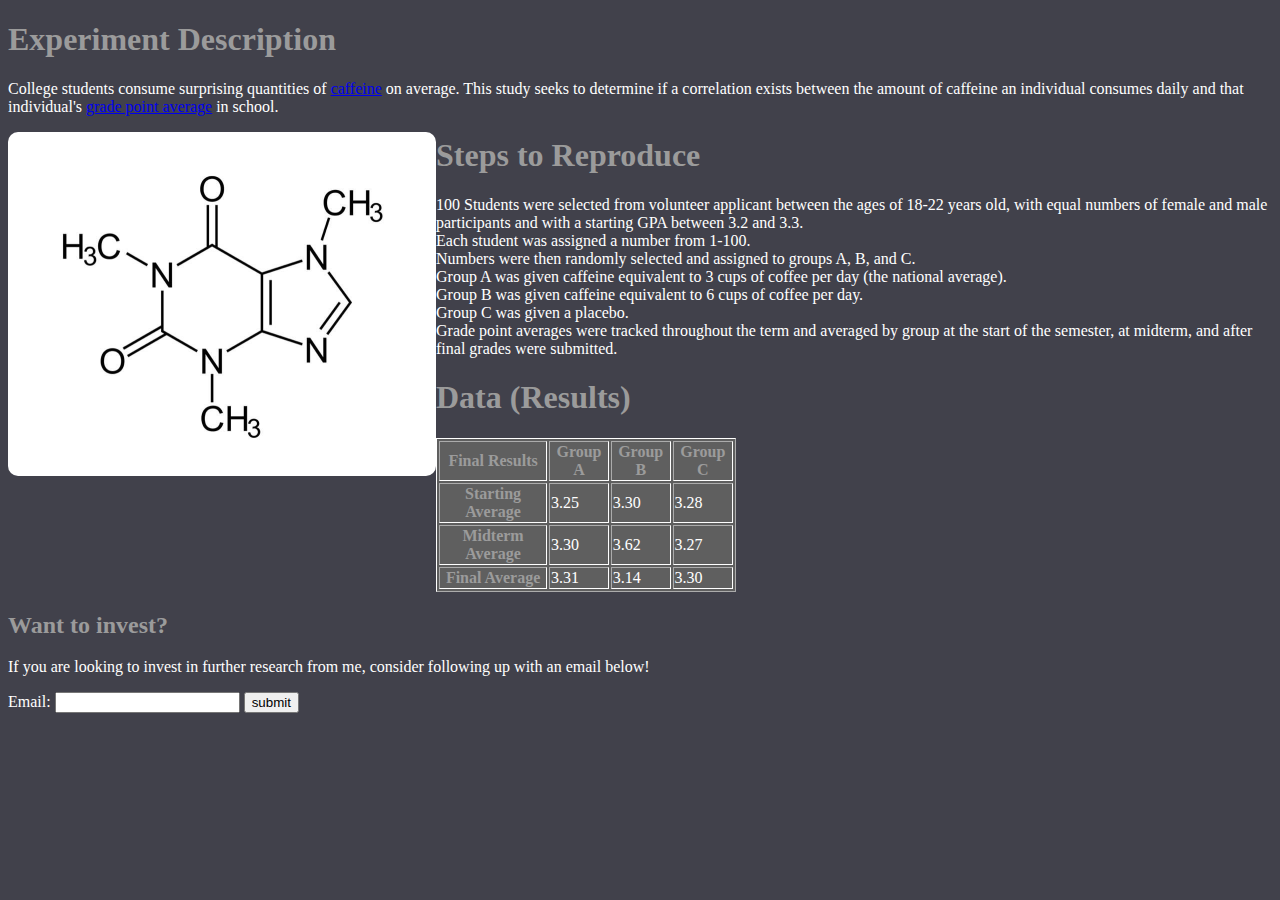
<file: Week4/UserExperience101.html>
<!DOCTYPE html>
<html>
<head>
    <title>Jennifer's Experiment</title>
    <style type="text/css">
        h1, h2
        {
            font-family:serif;
            color:rgb(155,155,155);
        }
        body
        {
            background-color: rgb(65, 65, 75);
            color:rgb(255,255,255)
        }
        
        img
        {
            border-radius: 10px;
            /*Huh, this put's a neat border around the image.*/
            /*Also, why does CSS have a completely different comment command?  That's kind of annoying.*/
        }
        table
        {
            border-color: rgb(255,255,255);
            background-color: rgb(95,95,95);
        }
    </style>
</head>
<body>




    <h1>Experiment Description</h1>
    <p>College students consume surprising quantities of <a href ="https://en.wikipedia.org/wiki/Caffeine">caffeine</a> on average. 
        This study seeks to determine if a correlation exists between the amount of caffeine an individual consumes daily and that individual's 
        <a href="https://en.wikipedia.org/wiki/Grading_in_education">grade point average</a> in school.</p>
        <!-- Suppose we could put an image between the steps to reproduce and the data results. -->
    <img src="caffeine.jpg" title="A visual representation of a molecule of caffeine." height="344px" width="428px" align="left">
    <h1>Steps to Reproduce</h1>
    <!-- Ordered list here, use li tags to add to it when neccessary   -->
    <ol>
        <li>
            100 Students were selected from volunteer applicant between the ages of 18-22 years old, 
            with equal numbers of female and male participants and with a starting GPA between 3.2 and 3.3.
            <br>
        </li>
        <li>
            Each student was assigned a number from 1-100.
            <br>
        </li>
        <li>
            Numbers were then randomly selected and assigned to groups A, B, and C.
        </li>
        <li>
            Group A was given caffeine equivalent to 3 cups of coffee per day (the national average).
        </li>
        <li>
            Group B was given caffeine equivalent to 6 cups of coffee per day.
        </li>
        <li>
            Group C was given a placebo.
        </li>
        <li>
            Grade point averages were tracked throughout the term and averaged by group at the start of the semester, at midterm, and after final grades were submitted.
        </li>
    </ol>
    
    <h1>Data (Results)</h1>
    <table border="1" width="300px">
        <!-- Alright, don't forget how tables work, now.  tr tags to separate the groupings, th tags for the start of rows, td for the cells after rows.
        Well, except for the first tr, that's gonna contain the column headers.
        -->
        <tr style="color:rgb(155, 155, 155)">
            <th scope="col">  Final Results </td>
            <th scope="col">Group A</td>
            <th scope="col">Group B</td>
            <th scope="col">Group C</td>
          
        </tr>
        <tr>
            <th scope="row" style="color:rgb(155, 155, 155)">Starting Average</td>
            <td>3.25</td>
            <td>3.30</td>
            <td>3.28</td>
            
            
        </tr>
        <tr>
            <th scope="row" style="color:rgb(155, 155, 155)">Midterm Average</th>
            <td>3.30</td>
            <td>3.62</td>
            <td>3.27</td>
        </tr>
        <tr>
            <th scope="row" style="color: rgb(155, 155, 155);">Final Average</th>
            <td>3.31</td>
            <td>3.14</td>
            <td>3.30</td>
        </tr>
    </table>
    <h2>Want to invest?</h2>
    <p>If you are looking to invest in further research from me, consider following up with an email below!</p>
    <!-- So I'm thinking after the table, we incorporate the form to allow for people to contact Jennefer for new inquiries. -->
    <form action="http://www.jennefersemail.emailsite.email">
        <label for="email">Email: </label> 
        <input type="text" name="email" required="required">
        <input type="submit" value="submit">
    </form>
    <!--Didn't want the email to be stuck at the bottom where the user can barely see it, so I'm gonna throw in some extra space down here.-->
    <br>
    <br>
    <br>
    
</body>
</html>
</file>
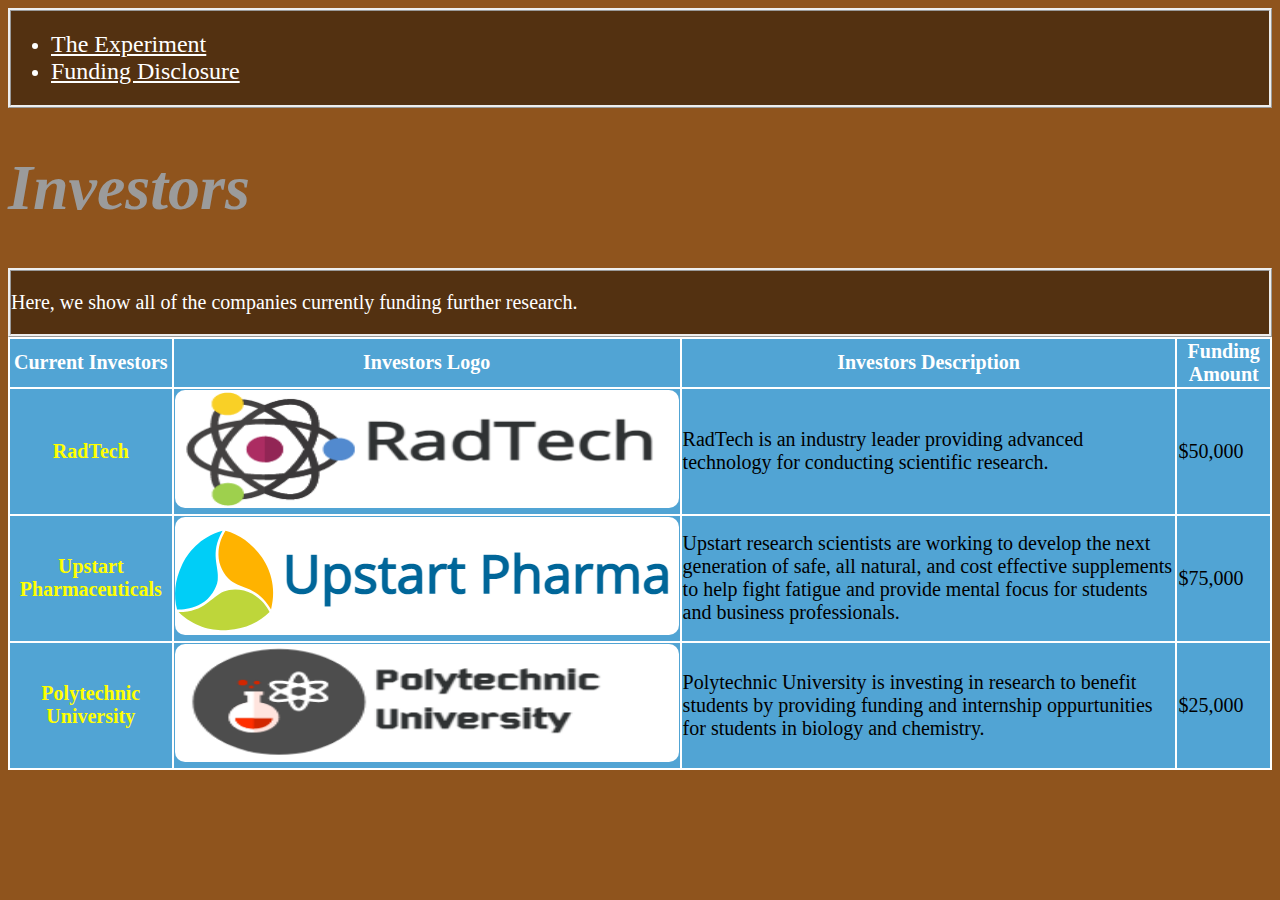
<file: Week5/fundingdisclosure.html>
<!DOCTYPE html>
<html>
    <head>
        <title>Funding Disclosure</title>
        <style type="text/css">
        table
        {
           /* border: solid; 
            border-style: groove;
            border-spacing: 3px;
            border-color: rgb(255,255,255);*/
            background-color: rgb(255,255,255);
        }
        h1
        {
            font-size: 64px;
            font-family: serif;
            color: rgb(155,155,155);
        }
        body
        {
            background-color: rgb(143, 84, 29); /*Color suggested by a friend, decided to use it.*/
            color: rgb(255,255,255);
            font-size: 20px;
        }
        div
        {
            border-style: ridge;
            background-color: rgb(83, 49, 17);
        }
        img
        {
            border-radius: 10px;
            width: 504px;
            height: 118px;
        }
        .companyName
        {
            color:yellow;
        }
        td
        {
            background-color: rgb(81, 164, 212);
            color: rgb(0,0,0);
        }
        th
        {
            background-color: rgb(81,164,212);
        }
        a
        {
            color:rgb(255,255,255);
            font-size: 24px;
        }
        a:visited
        {
            color: rgb(255,255,255) 
        }
        </style>
    </head>
    <body>
        <div>
            <ul>
                <li>
                    <a href="UserExperience101.html">The Experiment</a>
                </li>
                <li>
                    <a href="fundingdisclosure.html">Funding Disclosure</a>
                </li>
            </ul>
        </div>
        <h1><i>Investors</i></h1>
        <div>
        <p>Here, we show all of the companies currently funding further research.</p>
        </div>
        <table >
            <tr>
                <th scope="col">Current Investors</th>
                <th scope="col"> Investors Logo</th>
                <th scope="col">Investors Description</th>
                <th scope="col">Funding Amount</th>
            </tr>
            <tr>
                <th scope="row" class="companyName">RadTech</th>
                <td><img src="radtech-logo.png"></td>
                <td>RadTech is an industry leader providing advanced technology for conducting scientific research.</td>
                <td>$50,000</td>
            </tr>
            <tr>
                <th scope="row" class="companyName">Upstart Pharmaceuticals</th>
                <td><img src="upstart-logo.png"></td>
                <td>Upstart research scientists are working to develop the next generation of safe, all natural, and cost effective supplements to help fight fatigue and provide mental focus for students and business professionals.</td>
                <td>$75,000</td>
            </tr>
            <tr>
                <th scope="row" class="companyName">Polytechnic University</th>
                <td><img src="polytech-logo.png" title="Polytechnic University logo"></td>
                <td>Polytechnic University is investing in research to benefit students by providing funding and internship oppurtunities for students in biology and chemistry.</td>
                <td>$25,000</td>
            </tr>
        </table>
    
        
 
    </body>
</html>
</file>
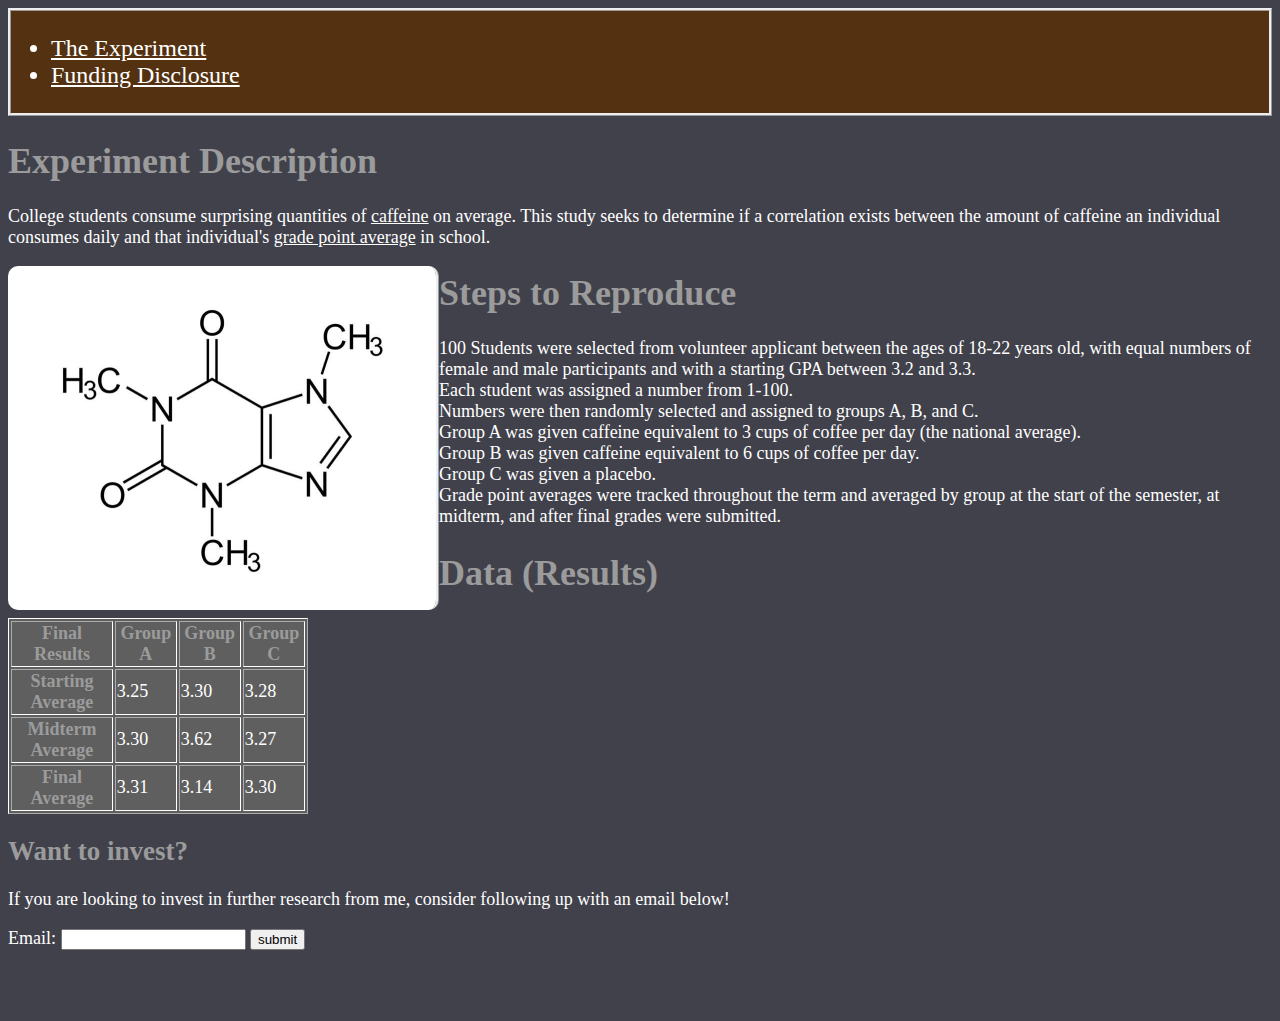
<file: Week5/UserExperience101.html>
<!DOCTYPE html>
<html>
<head>
    <title>Jennifer's Experiment</title>
    <style type="text/css">
        h1, h2
        {
            font-family:serif;
            color:rgb(155,155,155);
        }
        body
        {
            background-color: rgb(65, 65, 75);
            color:rgb(255,255,255);
            font-size: 18px;
        }
        
        img
        {
            border-radius: 10px;
            border-right: ridge;
            
            /*Huh, this put's a neat border around the image.*/
            /*Also, why does CSS have a completely different comment command?  That's kind of annoying.*/
            
           
        }
        table
        {
            border-color: rgb(255,255,255);
            background-color: rgb(95,95,95);
        }
        .menu
        {
            border-style: ridge;
            background-color: rgb(83, 49, 17);
            font-size: 24px;
            
        }
        a
        {
            color:rgb(255,255,255);
           
        }
        a:visited
        {
            color: rgb(255,255,255) 
        }
    </style>
</head>
<body>
<div class="menu">
    <ul>
    <li>
        <a href="UserExperience101.html">The Experiment</a>
    </li>
    <li>
        <a href="fundingdisclosure.html">Funding Disclosure</a>
    </li>
    </ul>
</div>



    <h1>Experiment Description</h1>
    <p>College students consume surprising quantities of <a href ="https://en.wikipedia.org/wiki/Caffeine">caffeine</a> on average. 
        This study seeks to determine if a correlation exists between the amount of caffeine an individual consumes daily and that individual's 
        <a href="https://en.wikipedia.org/wiki/Grading_in_education">grade point average</a> in school.</p>
        <!-- Suppose we could put an image between the steps to reproduce and the data results. -->
    <div>
        <img src="caffeine.jpg" title="A visual representation of a molecule of caffeine." height="344px" width="428px" align="left">
    </div>
    <h1>Steps to Reproduce</h1>
    <!-- Ordered list here, use li tags to add to it when neccessary   -->
    <ol>
        <li>
            100 Students were selected from volunteer applicant between the ages of 18-22 years old, 
            with equal numbers of female and male participants and with a starting GPA between 3.2 and 3.3.
            <br>
        </li>
        <li>
            Each student was assigned a number from 1-100.
            <br>
        </li>
        <li>
            Numbers were then randomly selected and assigned to groups A, B, and C.
        </li>
        <li>
            Group A was given caffeine equivalent to 3 cups of coffee per day (the national average).
        </li>
        <li>
            Group B was given caffeine equivalent to 6 cups of coffee per day.
        </li>
        <li>
            Group C was given a placebo.
        </li>
        <li>
            Grade point averages were tracked throughout the term and averaged by group at the start of the semester, at midterm, and after final grades were submitted.
        </li>
    </ol>
    
    <h1>Data (Results)</h1>
    <table border="1" width="300px">
        <!-- Alright, don't forget how tables work, now.  tr tags to separate the groupings, th tags for the start of rows, td for the cells after rows.
        Well, except for the first tr, that's gonna contain the column headers.
        -->
        <tr style="color:rgb(155, 155, 155)">
            <th scope="col">  Final Results </td>
            <th scope="col">Group A</td>
            <th scope="col">Group B</td>
            <th scope="col">Group C</td>
          
        </tr>
        <tr>
            <th scope="row" style="color:rgb(155, 155, 155)">Starting Average</td>
            <td>3.25</td>
            <td>3.30</td>
            <td>3.28</td>
            
            
        </tr>
        <tr>
            <th scope="row" style="color:rgb(155, 155, 155)">Midterm Average</th>
            <td>3.30</td>
            <td>3.62</td>
            <td>3.27</td>
        </tr>
        <tr>
            <th scope="row" style="color: rgb(155, 155, 155);">Final Average</th>
            <td>3.31</td>
            <td>3.14</td>
            <td>3.30</td>
        </tr>
    </table>
    <h2>Want to invest?</h2>
    <p>If you are looking to invest in further research from me, consider following up with an email below!</p>
    <!-- So I'm thinking after the table, we incorporate the form to allow for people to contact Jennefer for new inquiries. -->
    <form action="mailto:http://www.jennefersemail.emailsite.email">
        <label for="email">Email: </label> 
        <input type="text" name="email" required="required">
        <input type="submit" value="submit">
    </form>
    <!--Didn't want the email to be stuck at the bottom where the user can barely see it, so I'm gonna throw in some extra space down here.-->
    <br>
    <br>
    <br>
    
</body>
</html>
</file>
<file: Midterm/Styling.css>
@import url('https://fonts.googleapis.com/css2?family=Michroma&display=swap');
body
{
    background-color: #e1e1e1;
}
table, tr, td, th /*Need all parts of the table to have these attributes.  Well, not needed, but I like the look of the table like this.*/
{
    border-width: 3px;
    border-style: solid;
    border-right-color: #d30000;
    border-top-color: #d30000;
    border-left-color: #910000;
    border-bottom-color: #910000;
    border-collapse: collapse;
}

.menu
{
    border-style: solid;
    font-size: 40px;
    text-align: center;
    font-family: 'Michroma', sans-serif;
    border-right-color: #d30000;
    border-top-color: #d30000;
    border-left-color: #910000;
    border-bottom-color: #910000;
    background-color: white;
  
}
.menu a:hover
{
    border-style:solid;
    background-color: #d30000;
    color: white;
    border-right-color: #910000;
    border-top-color: #910000;
    border-left-color: #910000;
    border-bottom-color: #910000;
}
a
{
    color: #c99037;
}
a:visited
{
    color: #c99037;
}
h3
{
    float:left;
}
h1, h2, h3, p
{
    font-family: 'Michroma', sans-serif;
}

.frameTable
{
    border-right-color: #d30000;
    border-top-color: #d30000;
    border-left-color: #910000;
    border-bottom-color: #910000;
    background-color: rgba(255,255,255,255);
    float:left;
    height: 100px;
    /*Margins were used to align the table with the image, so that the table didn't encroach on the header's territory.*/
    margin-left: 5px;
    margin-top: 45px;
}
.frameImage
{
  float:left;
  border-style: solid;
  border-radius: 10px;
  width: 300px;
  height: 600px;
  margin-bottom: 10px;
  
}
img
{
    border-style: solid;
    border-radius: 10px;
    border-top-color: #d30000;
    border-right-color: #d30000;
    border-bottom-color: #910000;
    border-left-color: #910000;
}
.frame p
{
    float: right;
}
textarea
{
    resize: none;
}
.frameHead
{
    padding-right: 500px;
}
</file>
<file: Week11/Style.css>
.h1
{
    font-size: 15px;
    font-size: 20px;
}
</file>
